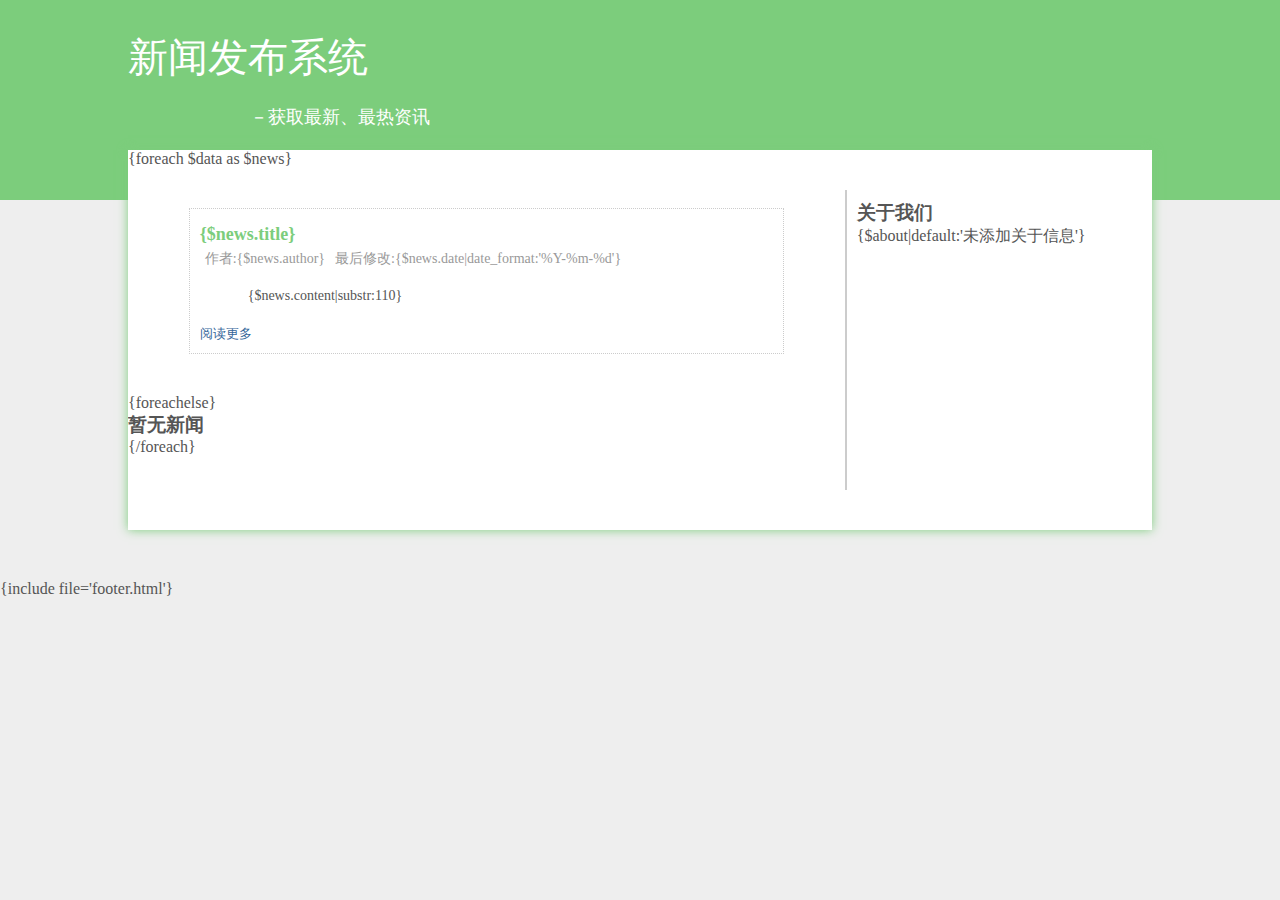
<file: tpl/index/index.html>
<!DOCTYPE html>
<html lang="en">
<head>
	<meta charset="UTF-8">
	<title>新闻发布系统</title>
</head>
<style type="text/css">
	*{
		padding: 0px;
		margin: 0px;
        font-family: 楷体;
        color: #555;
    }
    html{
        background-color: #eee;
    }
	.nav{
		background: #7CCD7C;
		width: 100%;
		height: 200px;

	}
	.nav ul{
		background: black;
		color: white;
		overflow: hidden;


	}
	.nav li{
		float: left;
		list-style: none;
		line-height: 45px;
		margin-left: 10%;
	}
	.nav .spe{
		margin-left:5%;
	}
	a{
		text-decoration: none;
		color: inherit;
		font-weight: bolder;
		/*text-shadow: 0 0 4px #fc6;*/
	}
	.content{
		width: 80%;
		margin: 0 auto;
		box-shadow: 0 0 10px #7CCD7C;
		padding-bottom: 40px;
		z-index: 3;
		position: relative;
		background: white;
		top:-50px;
		left:50%;
		margin-left: -40%;
		overflow: hidden;
	}
	.newslist{
		width: 70%;
		float: left;
		
	}
	.aboutus{
		width: 30%;
		box-sizing: border-box;
		border-left: 2px solid #ccc;
		height: 300px;
		float: left;
		margin-top: 40px;
		padding: 10px;
	}
	.list{
		width: 80%;
		margin: 40px auto;
		border: 1px dotted #ccc;
		padding: 10px;
	}
	.list h3{
		line-height: 30px;
		font-size: 18px;
        color: #7CCD7C;
	}
	.list span{
		padding: 0 5px;
		font-size: 14px;
		color: #999;
	}
	.list p{
		text-indent: 2em;
		padding: 20px;
		font-size: 14px;
	}
    #footer{
        display: inline-block;
        float: left;
        width: 100%;
        text-align: center;
        color: #555;
        /*padding: 10px;*/
        position: relative;
        top: -30px;
    }
</style>
<body>
	<div class="nav">
		<p style='color:#fff;font-size: 40px;padding-top:30px;margin-left:10%;'>新闻发布系统</br></p>
        <span style="display:inline-block;margin: 20px 0 0 250px;color: #fff;font-size: 18px">－获取最新、最热资讯</span>
	</div>
	<div class="content">
		<div class='newslist'>
		{foreach $data as $news}
			<div class="list">
				<h3>{$news.title}</h3>
				<span>作者:{$news.author}</span><span>最后修改:{$news.date|date_format:'%Y-%m-%d'}</span>
				<p>{$news.content|substr:110}</p>
				<a href='index.php?controller=index&method=newsshow&id={$news.id}' style="color:#369;font-size: 13px;font-weight: normal;text-shadow:none">阅读更多</a>
			</div>
        {foreachelse}
            <h3>暂无新闻</h3>
		{/foreach}
		</div>
		<div class='aboutus'>
			<h3>关于我们</h3>
			<p>{$about|default:'未添加关于信息'}</p>
		</div>
	</div>
    {include file='footer.html'}
</body>
</html>
</file>
